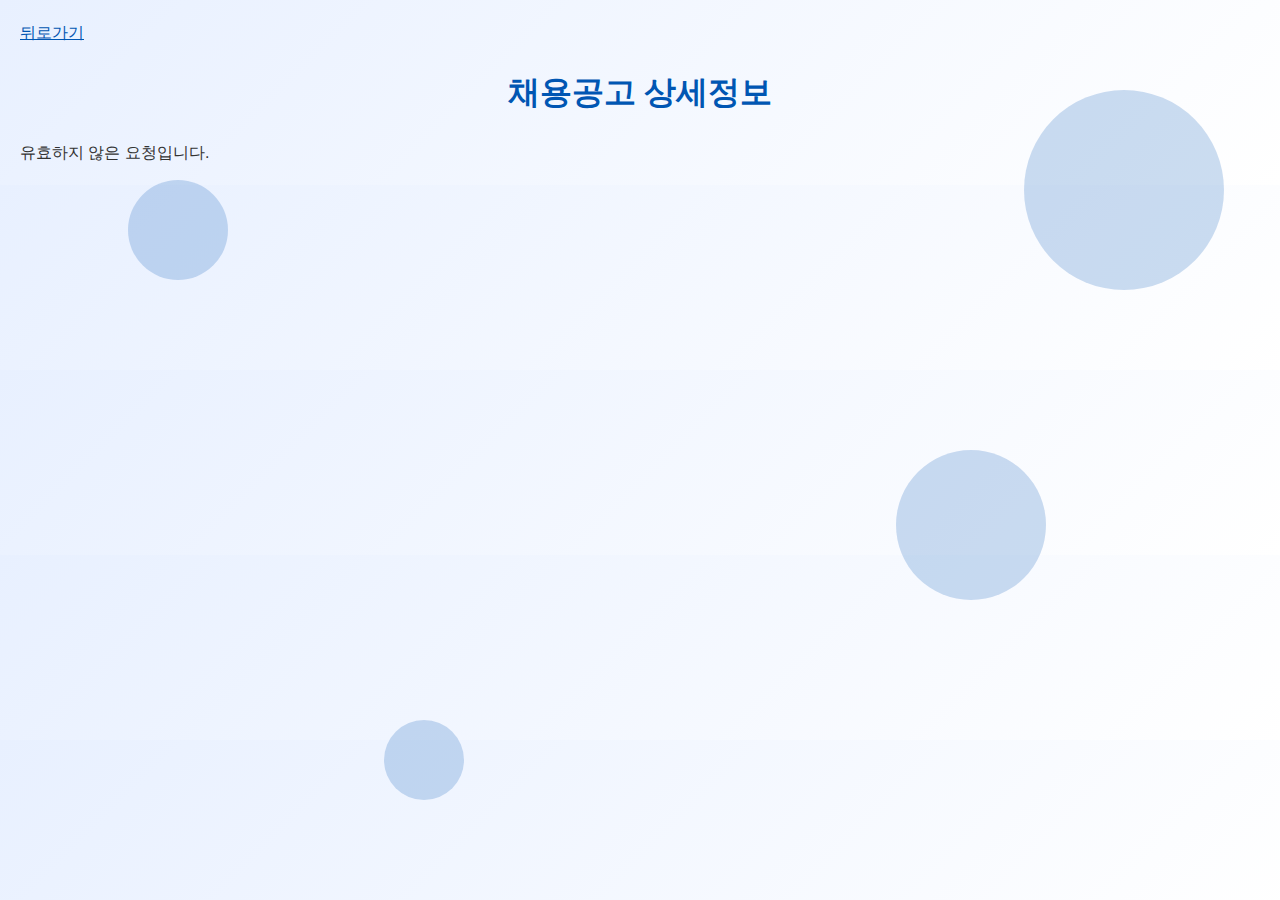
<file: job_search_information_site/detail.html>
<!DOCTYPE html>
<html lang="ko">
<head>
    <meta charset="UTF-8">
    <meta name="viewport" content="width=device-width, initial-scale=1.0">
    <title>채용공고 상세정보</title>
    <style>
        body {
            font-family: Arial, sans-serif;
            line-height: 1.6;
            margin: 20px;
            color: #333;
            background: linear-gradient(135deg, #e8f0ff, #ffffff);
        }

        .animated-bg {
            position: absolute;
            width: 100%;
            height: 100%;
            top: 0;
            left: 0;
            z-index: -1;
            overflow: hidden;
        }

        .circle {
            position: absolute;
            border-radius: 50%;
            background-color: rgba(0, 86, 179, 0.2);
            animation: move 20s infinite linear;
        }

        .circle:nth-child(1) {
            width: 100px;
            height: 100px;
            top: 20%;
            left: 10%;
        }

        .circle:nth-child(2) {
            width: 150px;
            height: 150px;
            top: 50%;
            left: 70%;
            animation-delay: -5s;
        }

        .circle:nth-child(3) {
            width: 80px;
            height: 80px;
            top: 80%;
            left: 30%;
            animation-delay: -10s;
        }

        .circle:nth-child(4) {
            width: 200px;
            height: 200px;
            top: 10%;
            left: 80%;
            animation-delay: -15s;
        }

        @keyframes move {
            0% {
                transform: translate(0, 0);
            }
            50% {
                transform: translate(30px, -30px);
            }
            100% {
                transform: translate(0, 0);
            }
        }

        header {
            margin-bottom: 20px;
        }

        header a {
            color: #0056b3;
            text-decoration: underline;
        }

        h1 {
            text-align: center;
            color: #0056b3;
            font-size: 2rem;
        }

        .section {
            margin-bottom: 20px;
            background: rgba(255, 255, 255, 0.9);
            padding: 15px;
            border-radius: 10px;
            box-shadow: 0 4px 6px rgba(0, 0, 0, 0.1);
        }

        .section-title {
            font-size: 1.5rem;
            color: #0056b3;
            margin-bottom: 10px;
        }

        table {
            width: 100%;
            border-collapse: collapse;
            margin-bottom: 20px;
            background: white;
            border-radius: 10px;
            overflow: hidden;
        }

        th, td {
            border: 1px solid #ddd;
            padding: 10px;
            text-align: left;
        }

        th {
            background-color: #f4f4f4;
            font-weight: bold;
        }

        a {
            color: #0056b3;
            text-decoration: underline;
        }

        ul {
            list-style: none;
            padding: 0;
        }

        ul li {
            margin-bottom: 10px;
        }
    </style>
</head>
<body>
    <header>
        <a href="https://doyun2222.github.io/a2024/job_search_information_site/job_search_information.html">뒤로가기</a>
    </header>
    <h1>채용공고 상세정보</h1>
    <div id="detailContainer">
        <p>데이터를 불러오는 중입니다...</p>
    </div>   
    <div class="animated-bg">
        <div class="circle"></div>
        <div class="circle"></div>
        <div class="circle"></div>
        <div class="circle"></div>
    </div>

    <script>
        const apiUrl = "https://apis.data.go.kr/1051000/recruitment/detail";
        const serviceKey = "pKNkTBCcfio%2B4XDb3xpeAScbhWpzcdlcXlYBMywYpX%2Bu0h9nUw1m3WekTcTneCAnG4KgnpW14Z7dXAjbT6tRmw%3D%3D";

        const urlParams = new URLSearchParams(window.location.search);
        const sn = urlParams.get("sn");

        if (sn) {
            const fullUrl = `${apiUrl}?serviceKey=${serviceKey}&resultType=json&sn=${sn}`;
            fetch(fullUrl)
                .then(response => response.json())
                .then(data => {
                    const result = data.result;
                    const container = document.getElementById("detailContainer");

                    if (result) {
                        container.innerHTML = `
                            <div class="section">
                                <h2 class="section-title">공고 기본정보</h2>
                                <table>
                                    <tr><th>공고명</th><td>${result.recrutPbancTtl || "정보 없음"}</td></tr>
                                    <tr><th>공시기관</th><td>${result.instNm || "정보 없음"}</td></tr>
                                    <tr><th>공고기간</th><td>${result.pbancBgngYmd || "정보 없음"} ~ ${result.pbancEndYmd || "정보 없음"}</td></tr>
                                    <tr><th>고용형태</th><td>${result.hireTypeNmLst || "정보 없음"}</td></tr>
                                    <tr><th>채용분야</th><td>${result.ncsCdNmLst || "정보 없음"}</td></tr>
                                    <tr><th>근무지</th><td>${result.workRgnNmLst || "정보 없음"}</td></tr>
                                    <tr><th>채용구분</th><td>${result.recrutSeNm || "정보 없음"}</td></tr>
                                    <tr><th>채용인원</th><td>${result.recrutNope || "정보 없음"}</td></tr>
                                </table>
                            </div>
                            <div class="section">
                                <h2 class="section-title">채용 상세정보</h2>
                                <table>
                                    <tr><th>응시자격</th><td>${result.aplyQlfcCn.replace(/\r\n/g, "<br>") || "정보 없음"}</td></tr>
                                    <tr><th>결격사유</th><td>${result.disqlfcRsn.replace(/\r\n/g, "<br>") || "정보 없음"}</td></tr>
                                    <tr><th>우대조건</th><td>${result.prefCn.replace(/\r\n/g, "<br>") || "정보 없음"}</td></tr>
                                    <tr><th>전형절차</th><td>${result.scrnprcdrMthdExpln.replace(/\r\n/g, "<br>") || "정보 없음"}</td></tr>
                                </table>
                            </div>
                            <div class="section">
                                <h2 class="section-title">단계별 채용정보</h2>
                                <table>
                                    <thead>
                                        <tr>
                                            <th>단계</th>
                                            <th>공고명</th>
                                            <th>선발 인원</th>
                                            <th>응시 인원</th>
                                            <th>경쟁률</th>
                                        </tr>
                                    </thead>
                                    <tbody>
                                        ${result.steps && result.steps.length > 0 ? result.steps.map(step => `
                                            <tr>
                                                <td>${step.sortNo + 1 || "정보 없음"}</td>
                                                <td>${step.recrutPbancTtl || "정보 없음"}</td>
                                                <td>${step.recrutNope !== null ? step.recrutNope : "정보 없음"}</td>
                                                <td>${step.aplyNope !== null ? step.aplyNope : "정보 없음"}</td>
                                                <td>${step.cmpttRt !== null ? step.cmpttRt : "정보 없음"}</td>
                                            </tr>
                                        `).join("") : `<tr><td colspan="5">단계별 정보가 없습니다.</td></tr>`}
                                    </tbody>
                                </table>
                            </div>
                            <div class="section">
                                <h2 class="section-title">첨부파일</h2>
                                ${result.files && result.files.length > 0 ? `
                                    <ul>
                                        ${result.files.map(file => `
                                            <li><a href="${file.url}" target="_blank">${file.atchFileNm}</a></li>
                                        `).join("")}
                                    </ul>
                                ` : "첨부파일 없음"}
                            </div>
                        `;
                    } else {
                        container.innerHTML = "<p>상세정보를 찾을 수 없습니다.</p>";
                    }
                })
                .catch(error => {
                    document.getElementById("detailContainer").innerHTML = `<p>API 요청 실패: ${error.message}</p>`;
                });
        } else {
            document.getElementById("detailContainer").innerHTML = "<p>유효하지 않은 요청입니다.</p>";
        }
    </script>
</body>
</html>
</file>
